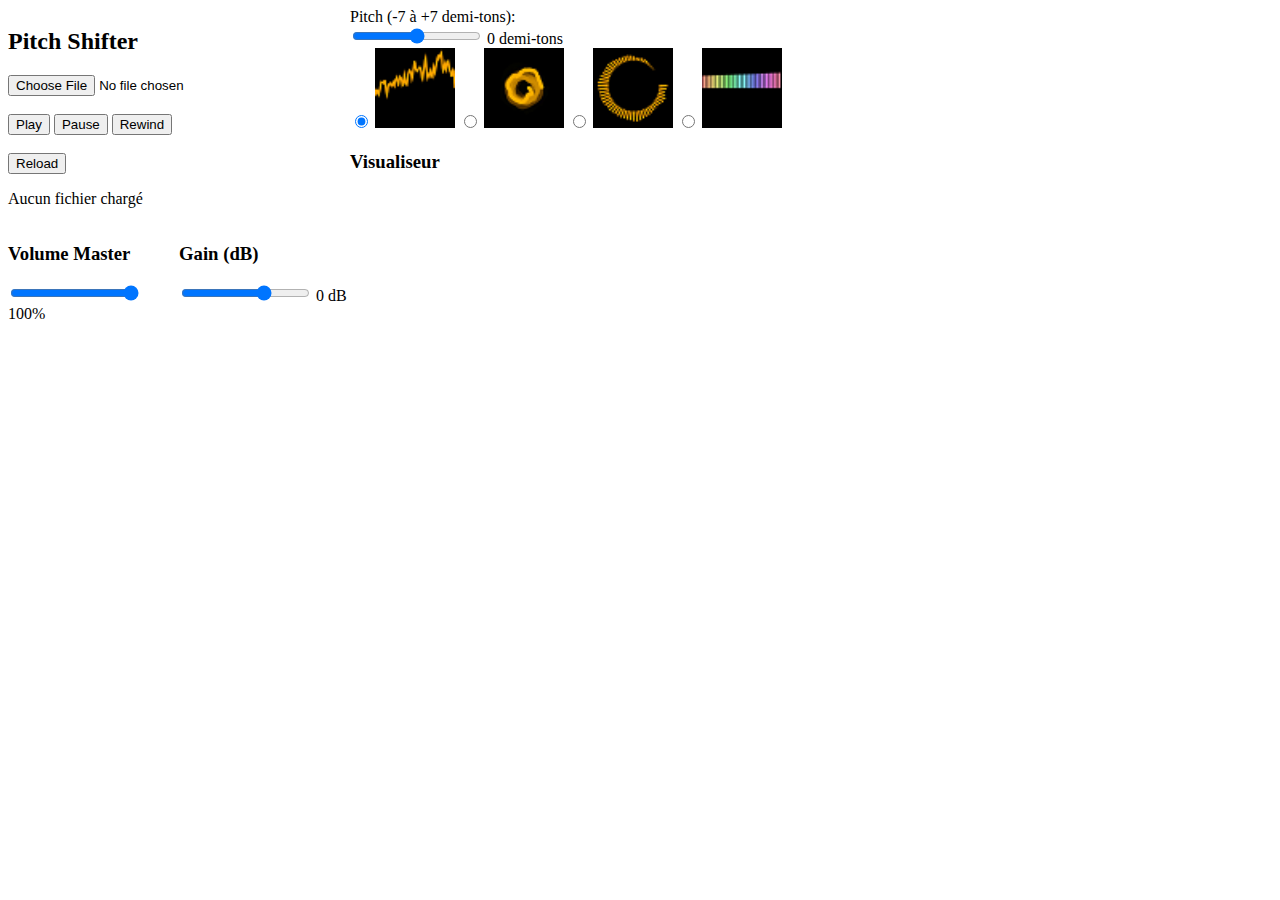
<file: index.html>
<!DOCTYPE html>
<html lang="fr">

<head>
<meta charset="UTF-8">
<title>Pitch Shifter</title>
<link rel="stylesheet" href="assets/css/style.css">
<script type="module" src="assets/js/audio-visuv2.js" defer></script>
  
</head>

<body>

<main class="container_media">

    <div class="rangement">

    <div class="lecteur">
        <h2>Pitch Shifter</h2>

        <input type="file" id="fileInput"><br><br>

        <button id="playBtn">Play</button>
        <button id="pauseBtn">Pause</button>
        <button id="stopBtn">Rewind</button><br><br>
        <button id="reloadBtn">Reload</button>


        <p id="status">Aucun fichier chargé</p>
    </div>

    <div class="moitie">

        <div class="volume">
            <h3>Volume Master</h3>

            <input type="range"
                    id="masterVolume"
                    min="0"
                    max="1"
                    step="0.01"
                    value="1">

            <span id="masterValue">100%</span>
        </div>

        <div class="gain">
            <h3>Gain (dB)</h3>

            <input type="range"
                    id="dbGain"
                    min="-12"
                    max="6"
                    step="0.1"
                    value="0">

            <span id="dbValue">0 dB</span>
        </div>
        

    </div>
</div>
    <div>
        <div class="pitch">
            <label for="pitchSlider">
                Pitch (-7 à +7 demi-tons):
            </label><br>

            <input type="range"
                    id="pitchSlider"
                    min="-7"
                    max="7"
                    step="0.1"
                    value="0">

            <span id="pitchValue">0</span> demi-tons
        </div>
        <div class="vis_selector">
            <label>
                <input type="radio" name="vis" value="vis1" checked>
                <img src="assets/images/vis1.png" width="80">
            </label>

            <label>
                <input type="radio" name="vis" value="vis2">
                <img src="assets/images/vis2.png" width="80">
            </label>

            <label>
                <input type="radio" name="vis" value="vis3">
                <img src="assets/images/vis3.png" width="80">
            </label>

            <label>
                <input type="radio" name="vis" value="vis4">
                <img src="assets/images/vis4.png" width="80">
            </label>

            </div>

            <!-- 🎵 VISUALISEUR -->
        <div class="visualizer_container">
            <h3>Visualiseur</h3>
            <canvas id="aCanvas" width="800" height="500"></canvas>
    </div>

</main>
</div>
<!-- IMPORTANT : module -->
<script type="module" src="assets/js/audio-visuv2.js"></script>

</body>
</html>
</file>
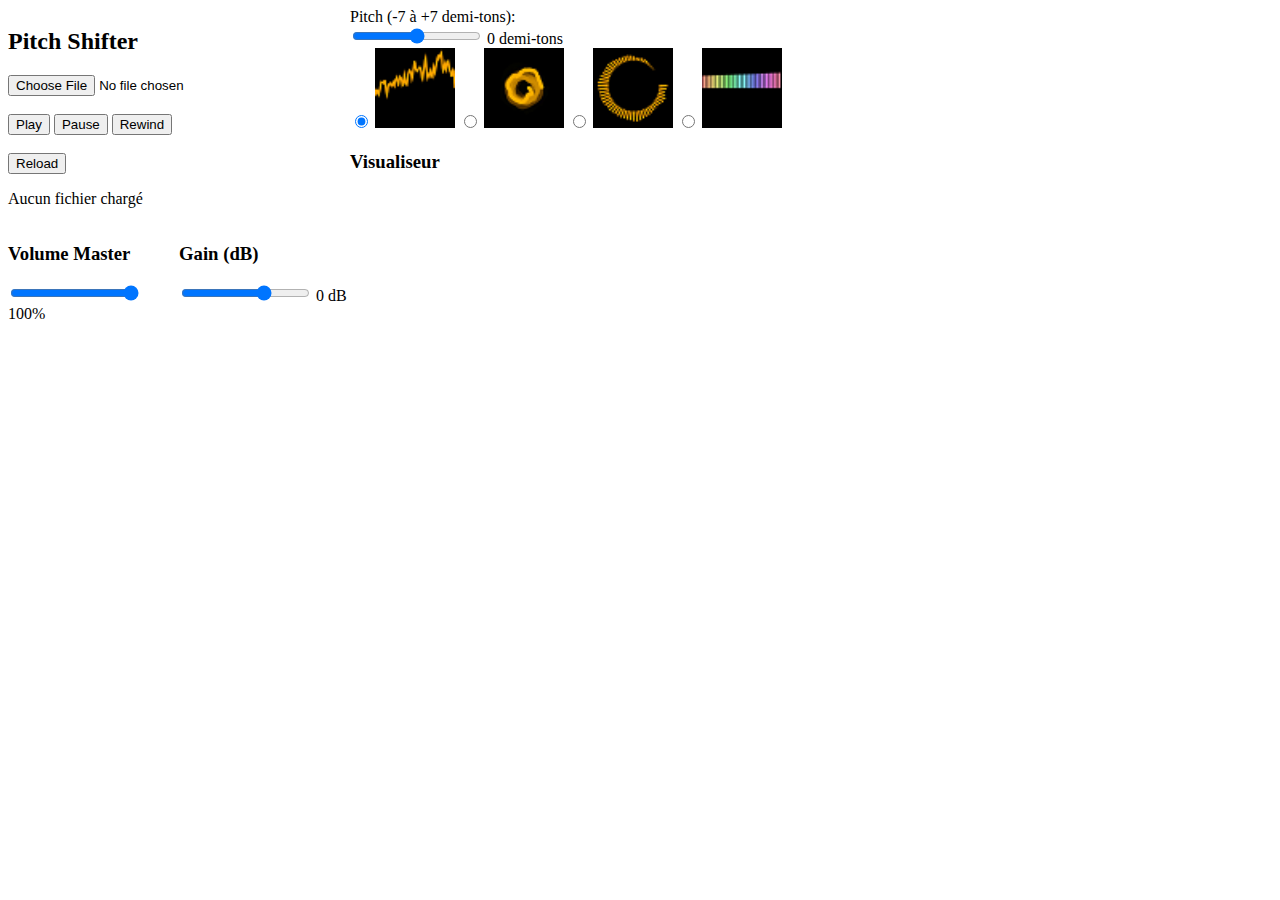
<file: Pitch_SoundTouchJS/visualiseur.html>
<!DOCTYPE html>
<html lang="fr">

<head>
<meta charset="UTF-8">
<title>Pitch Shifter</title>
<link rel="stylesheet" href="assets/css/style.css">
<script type="module" src="assets/js/audio-visuv2.js" defer></script>
  
</head>

<body>

<main class="container_media">

    <div class="rangement">

    <div class="lecteur">
        <h2>Pitch Shifter</h2>

        <input type="file" id="fileInput" accept="audio/*"><br><br>

        <button id="playBtn">Play</button>
        <button id="pauseBtn">Pause</button>
        <button id="stopBtn">Rewind</button><br><br>
        <button id="reloadBtn">Reload</button>


        <p id="status">Aucun fichier chargé</p>
    </div>

    <div class="moitie">

        <div class="volume">
            <h3>Volume Master</h3>

            <input type="range"
                    id="masterVolume"
                    min="0"
                    max="1"
                    step="0.01"
                    value="1">

            <span id="masterValue">100%</span>
        </div>

        <div class="gain">
            <h3>Gain (dB)</h3>

            <input type="range"
                    id="dbGain"
                    min="-12"
                    max="6"
                    step="0.1"
                    value="0">

            <span id="dbValue">0 dB</span>
        </div>
        

    </div>
</div>
    <div>
        <div class="pitch">
            <label for="pitchSlider">
                Pitch (-7 à +7 demi-tons):
            </label><br>

            <input type="range"
                    id="pitchSlider"
                    min="-7"
                    max="7"
                    step="0.1"
                    value="0">

            <span id="pitchValue">0</span> demi-tons
        </div>
        <div class="vis_selector">
            <label>
                <input type="radio" name="vis" value="vis1" checked>
                <img src="assets/images/vis1.png" width="80">
            </label>

            <label>
                <input type="radio" name="vis" value="vis2">
                <img src="assets/images/vis2.png" width="80">
            </label>

            <label>
                <input type="radio" name="vis" value="vis3">
                <img src="assets/images/vis3.png" width="80">
            </label>

            <label>
                <input type="radio" name="vis" value="vis4">
                <img src="assets/images/vis4.png" width="80">
            </label>

            </div>

            <!-- 🎵 VISUALISEUR -->
        <div class="visualizer_container">
            <h3>Visualiseur</h3>
            <canvas id="aCanvas" width="800" height="500"></canvas>
    </div>

</main>
</div>
<!-- IMPORTANT : module -->
<script type="module" src="assets/js/audio-visuv2.js"></script>

</body>
</html>
</file>
<file: assets/css/style.css>
.container_media {
    display: flex;
}


.rangement {
    display: flex;
    flex-direction: column;
}


.lecteur {




}

.moitie{
    display:flex;
    height: 50%;
    flex-direction: row;



}

.pitch {
    



}

.volume {
    width: 50%;


}

.gain {
    width: 50%;


}
</file>
<file: Pitch_SoundTouchJS/assets/css/style.css>
.container_media {
    display: flex;
}


.rangement {
    display: flex;
    flex-direction: column;
}


.lecteur {




}

.moitie{
    display:flex;
    height: 50%;
    flex-direction: row;



}

.pitch {
    



}

.volume {
    width: 50%;


}

.gain {
    width: 50%;


}
</file>
